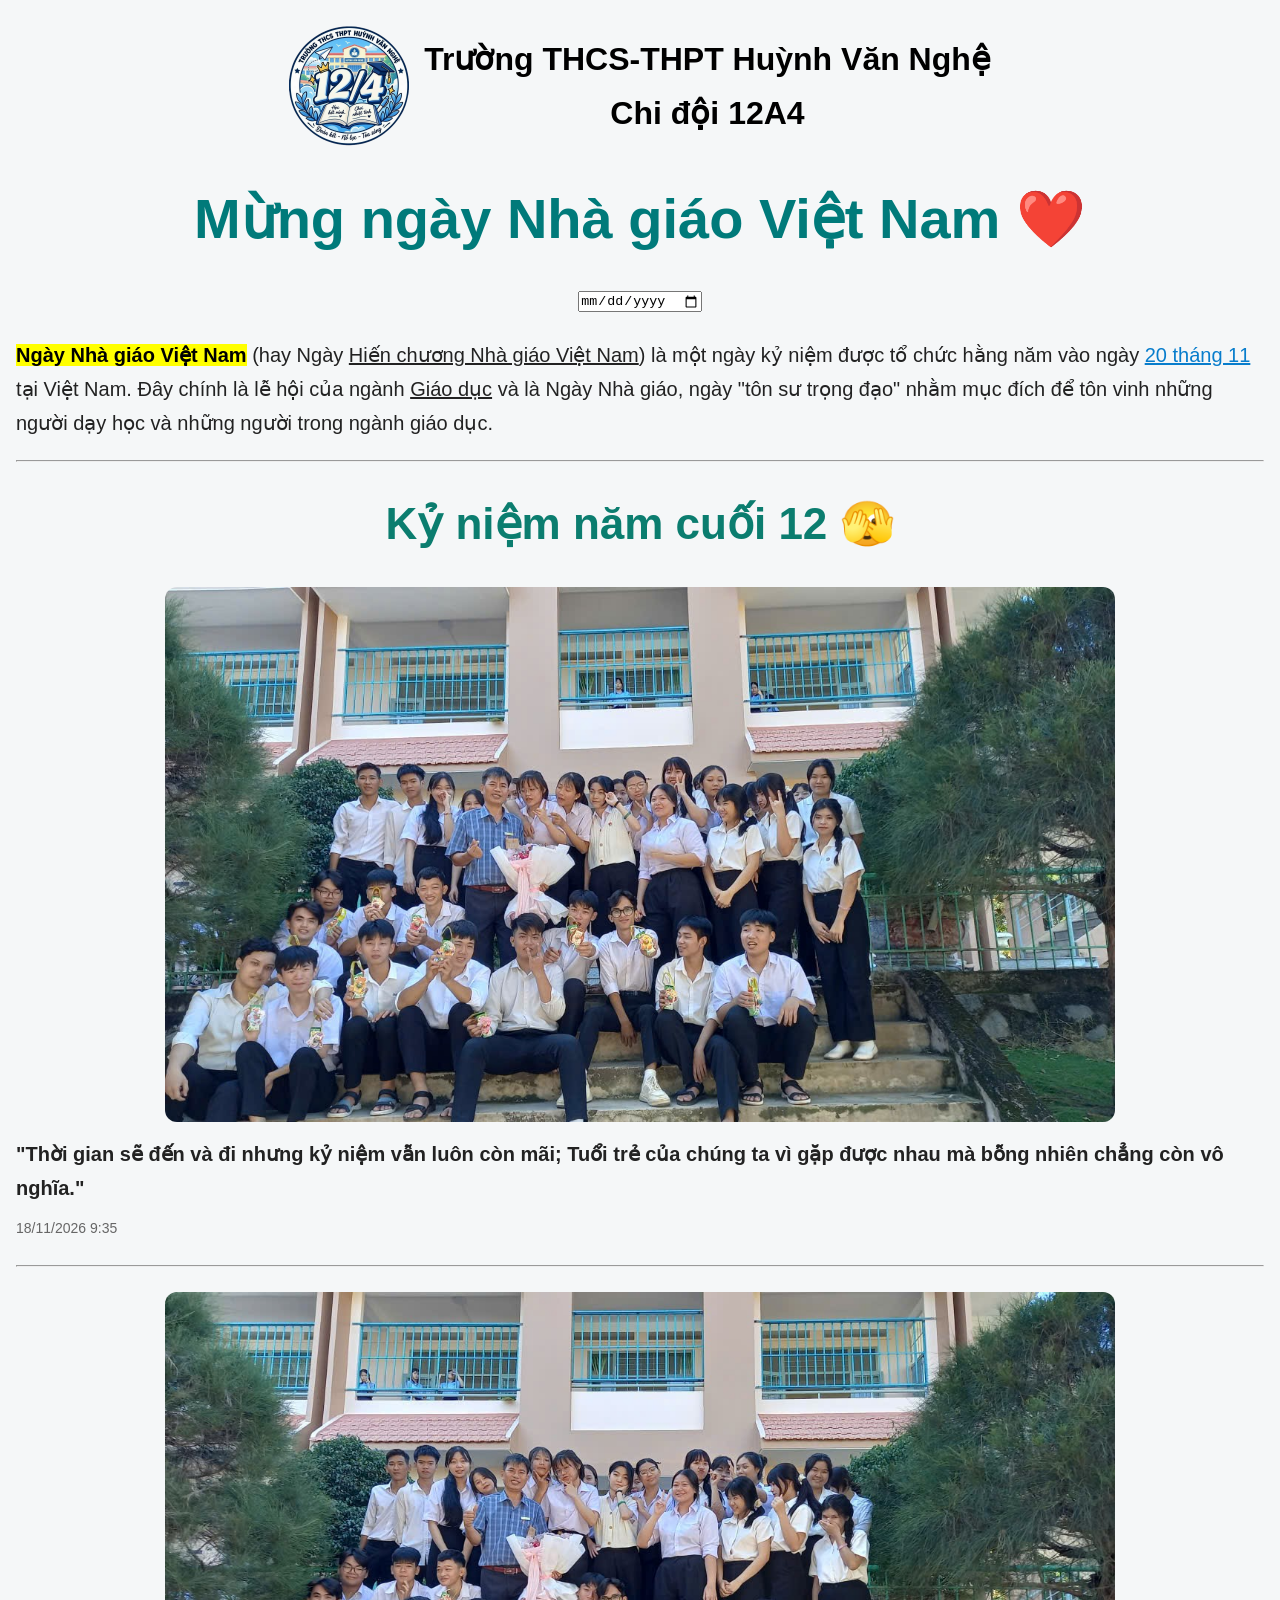
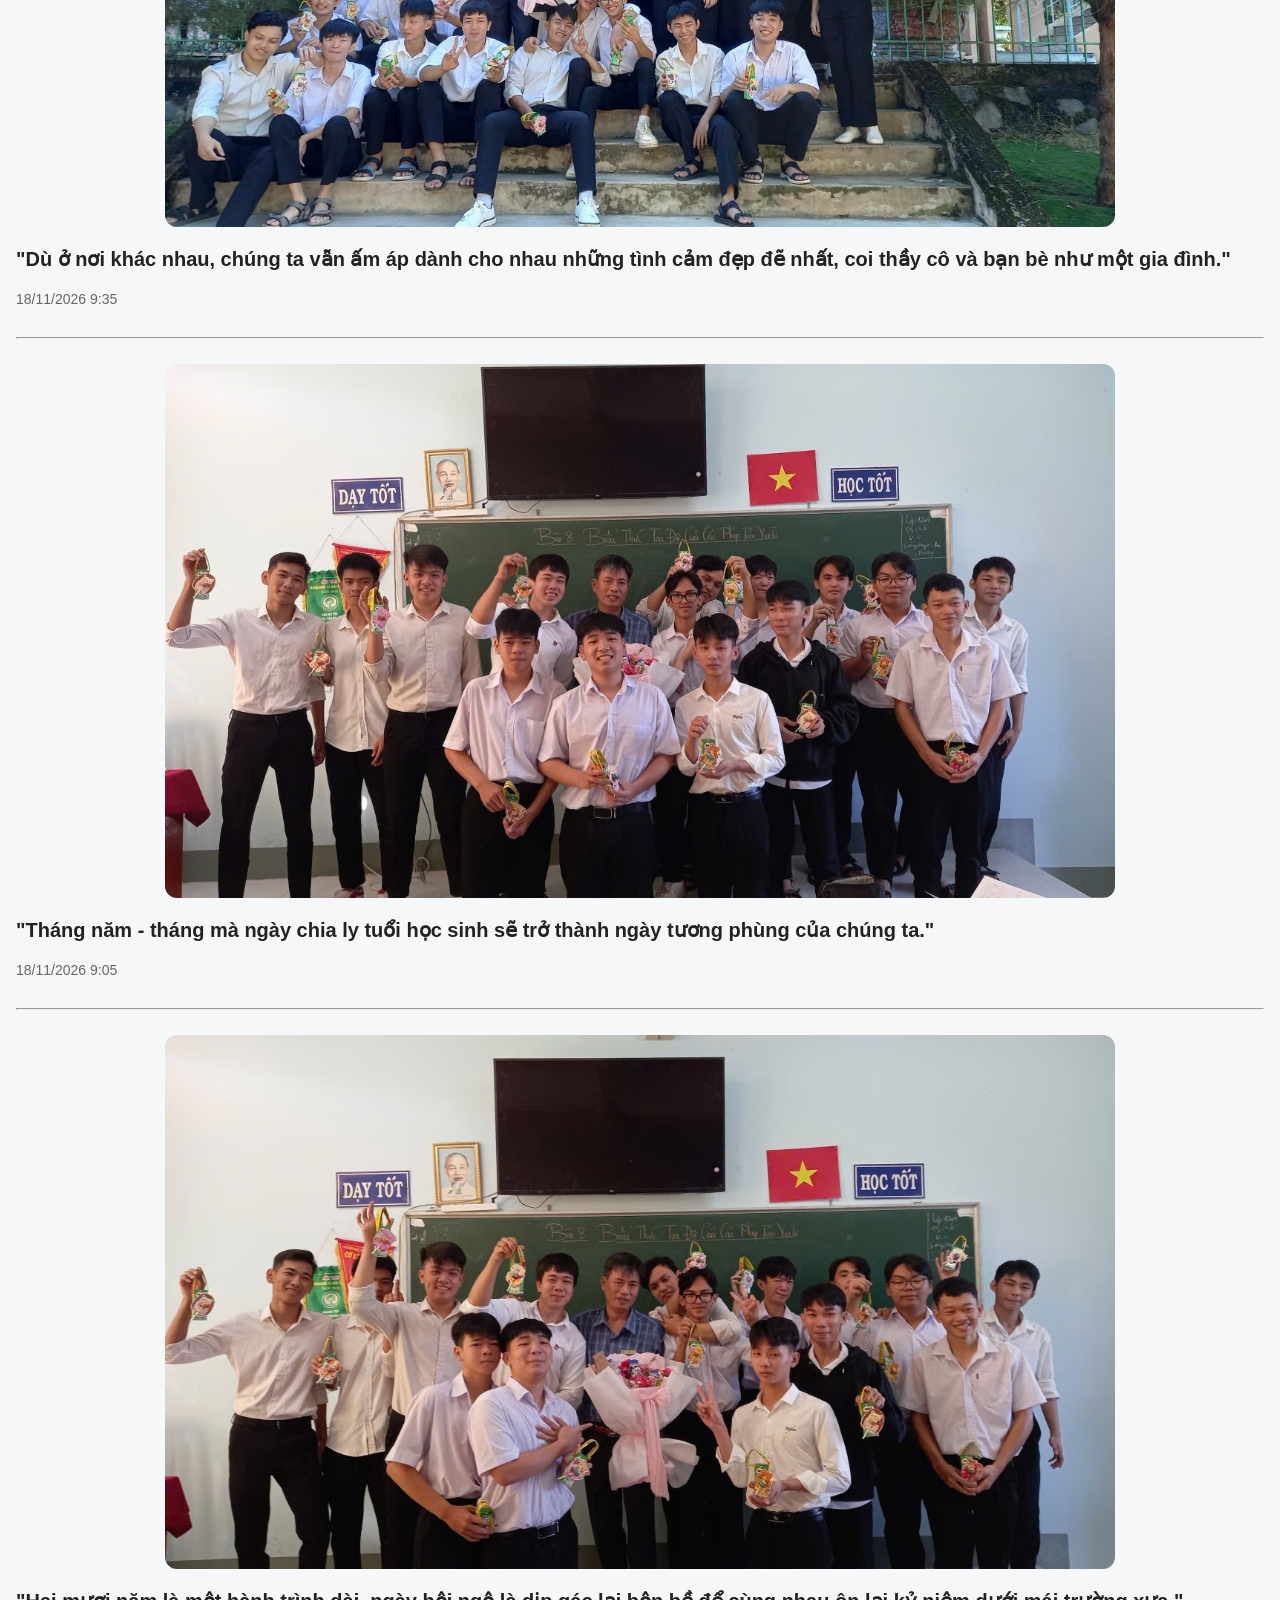
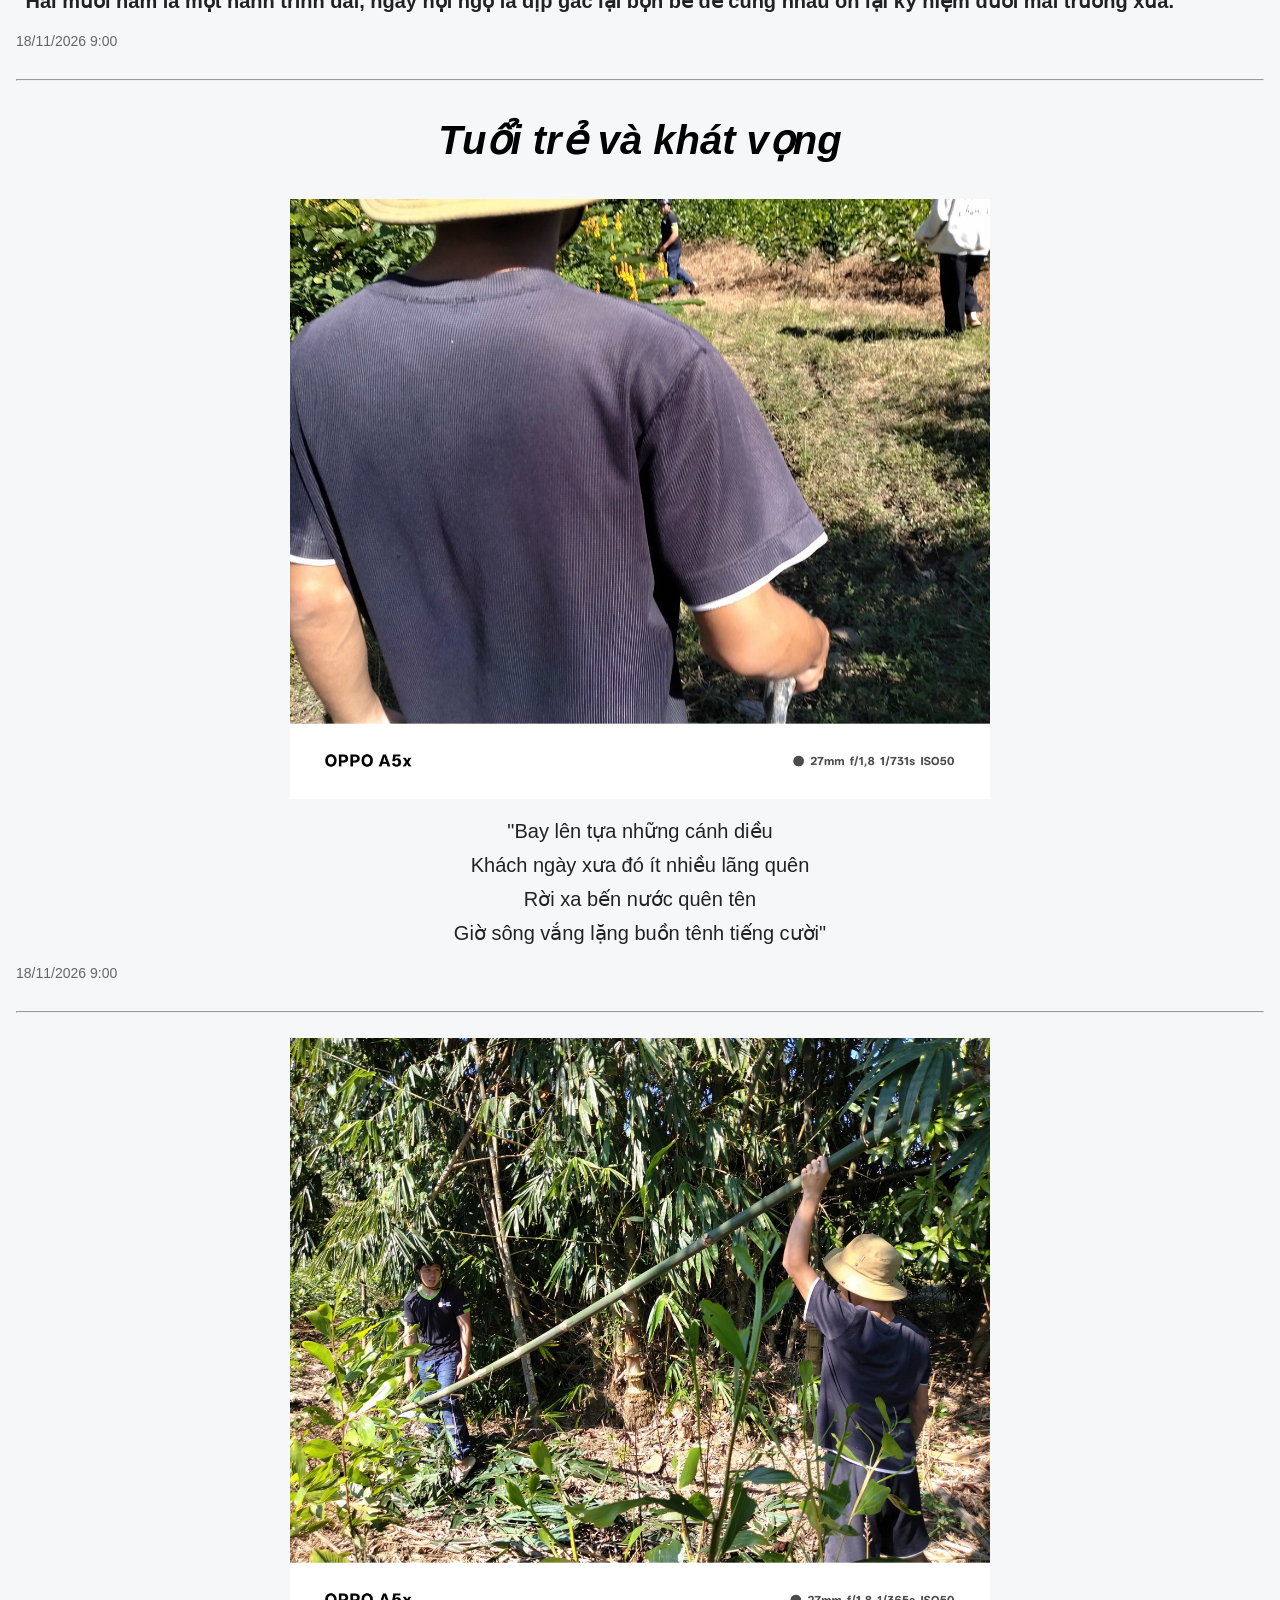
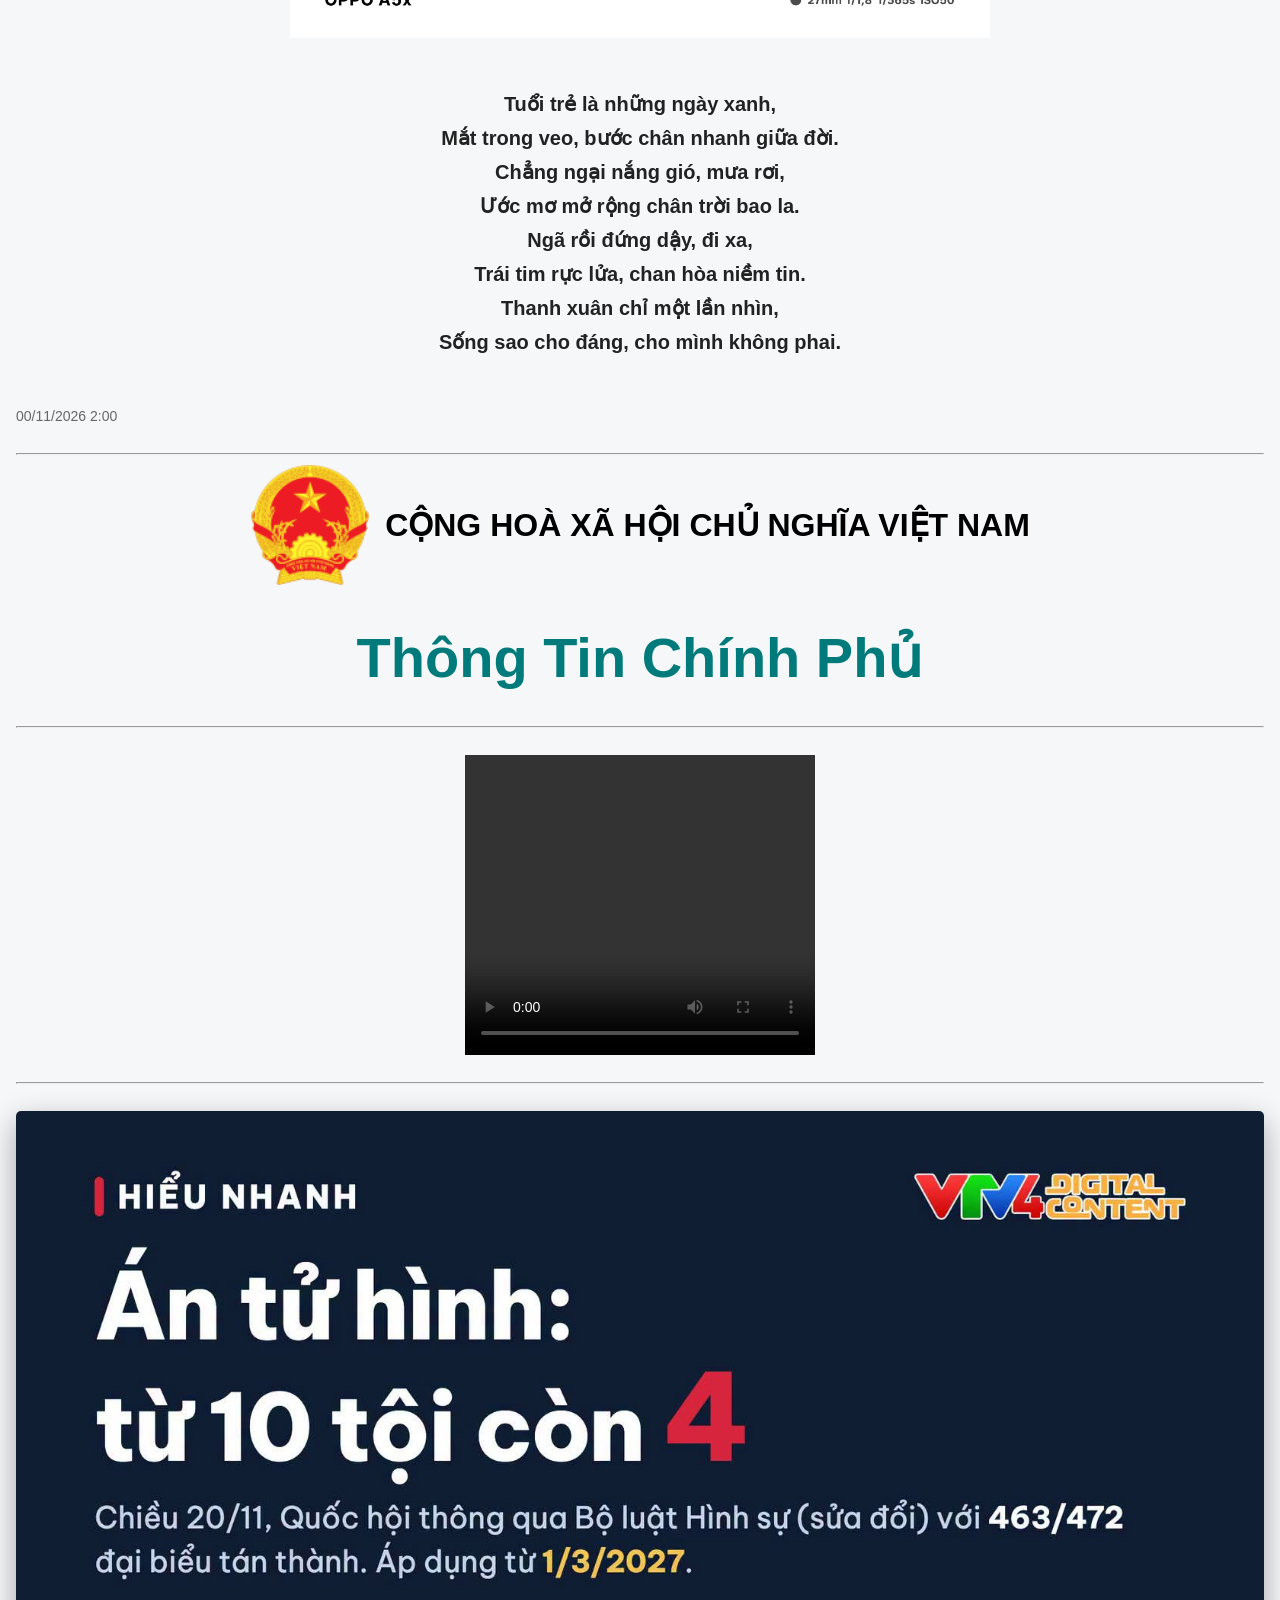
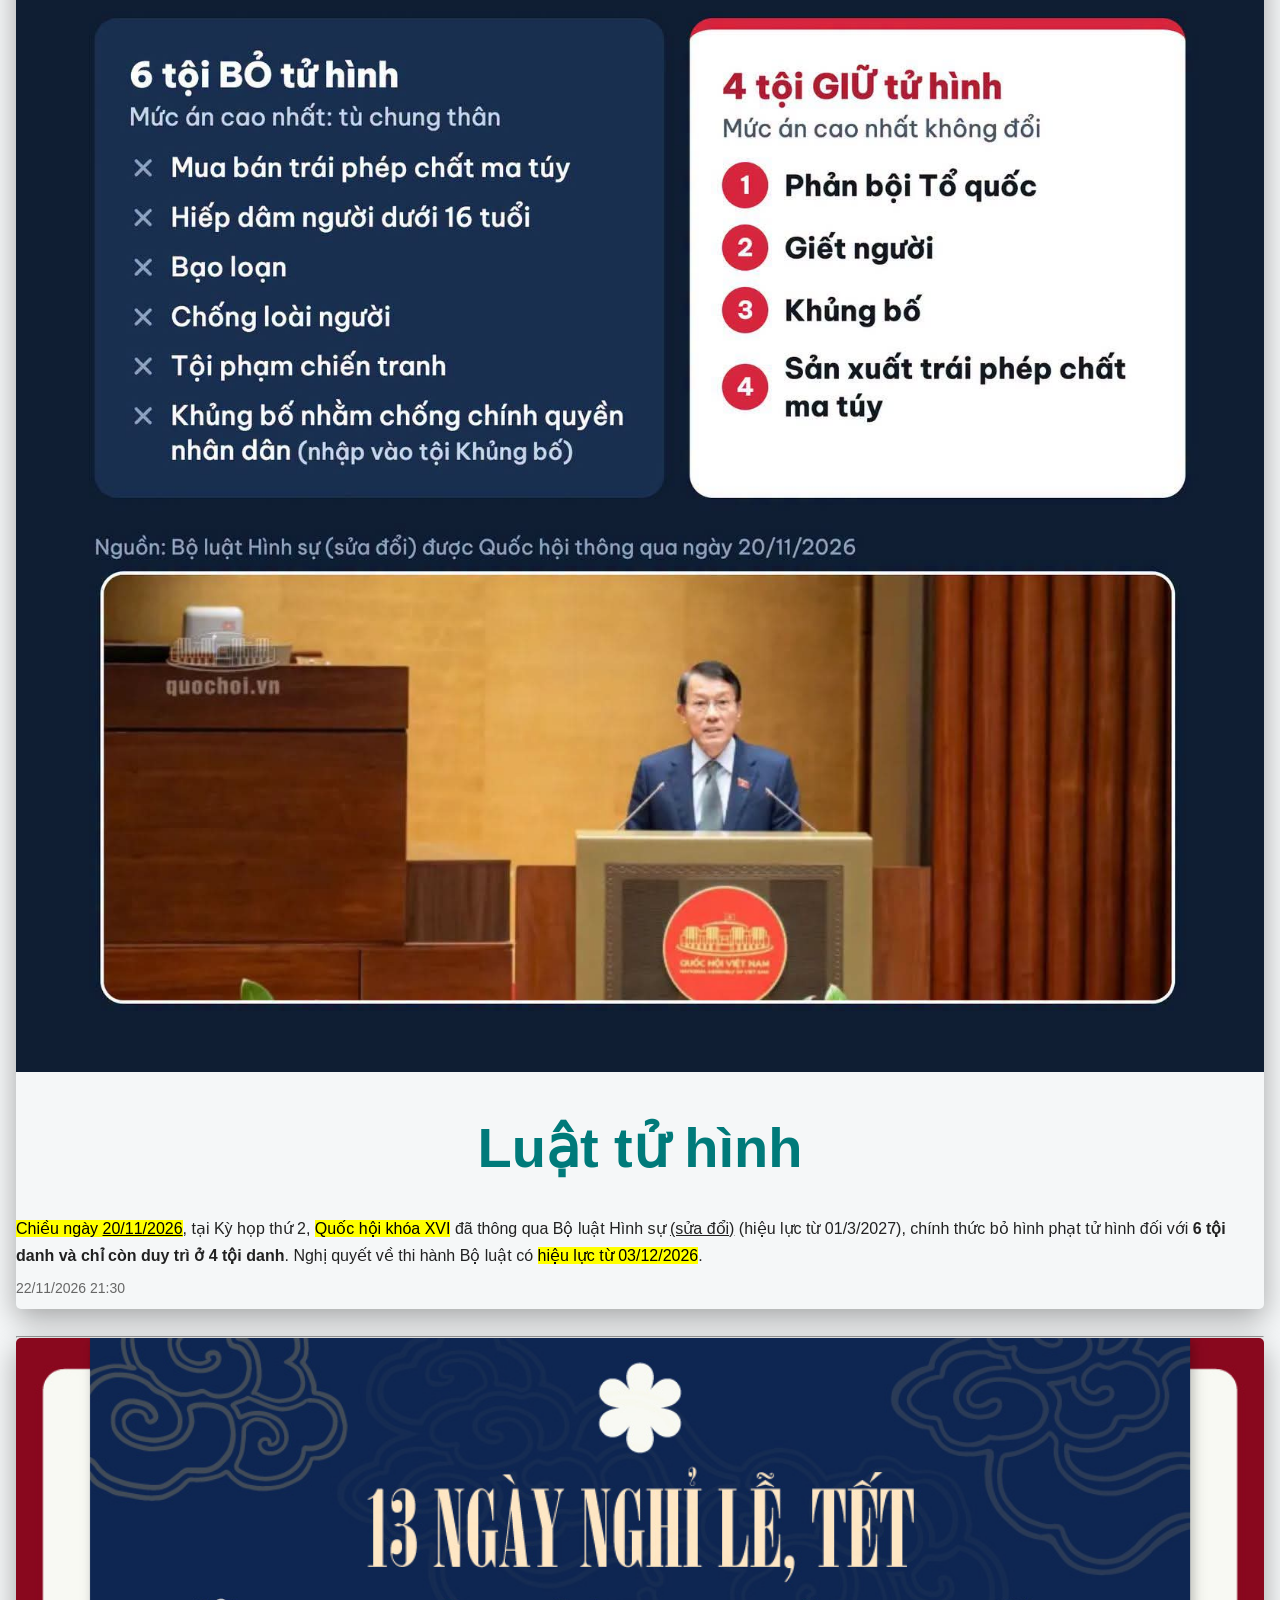
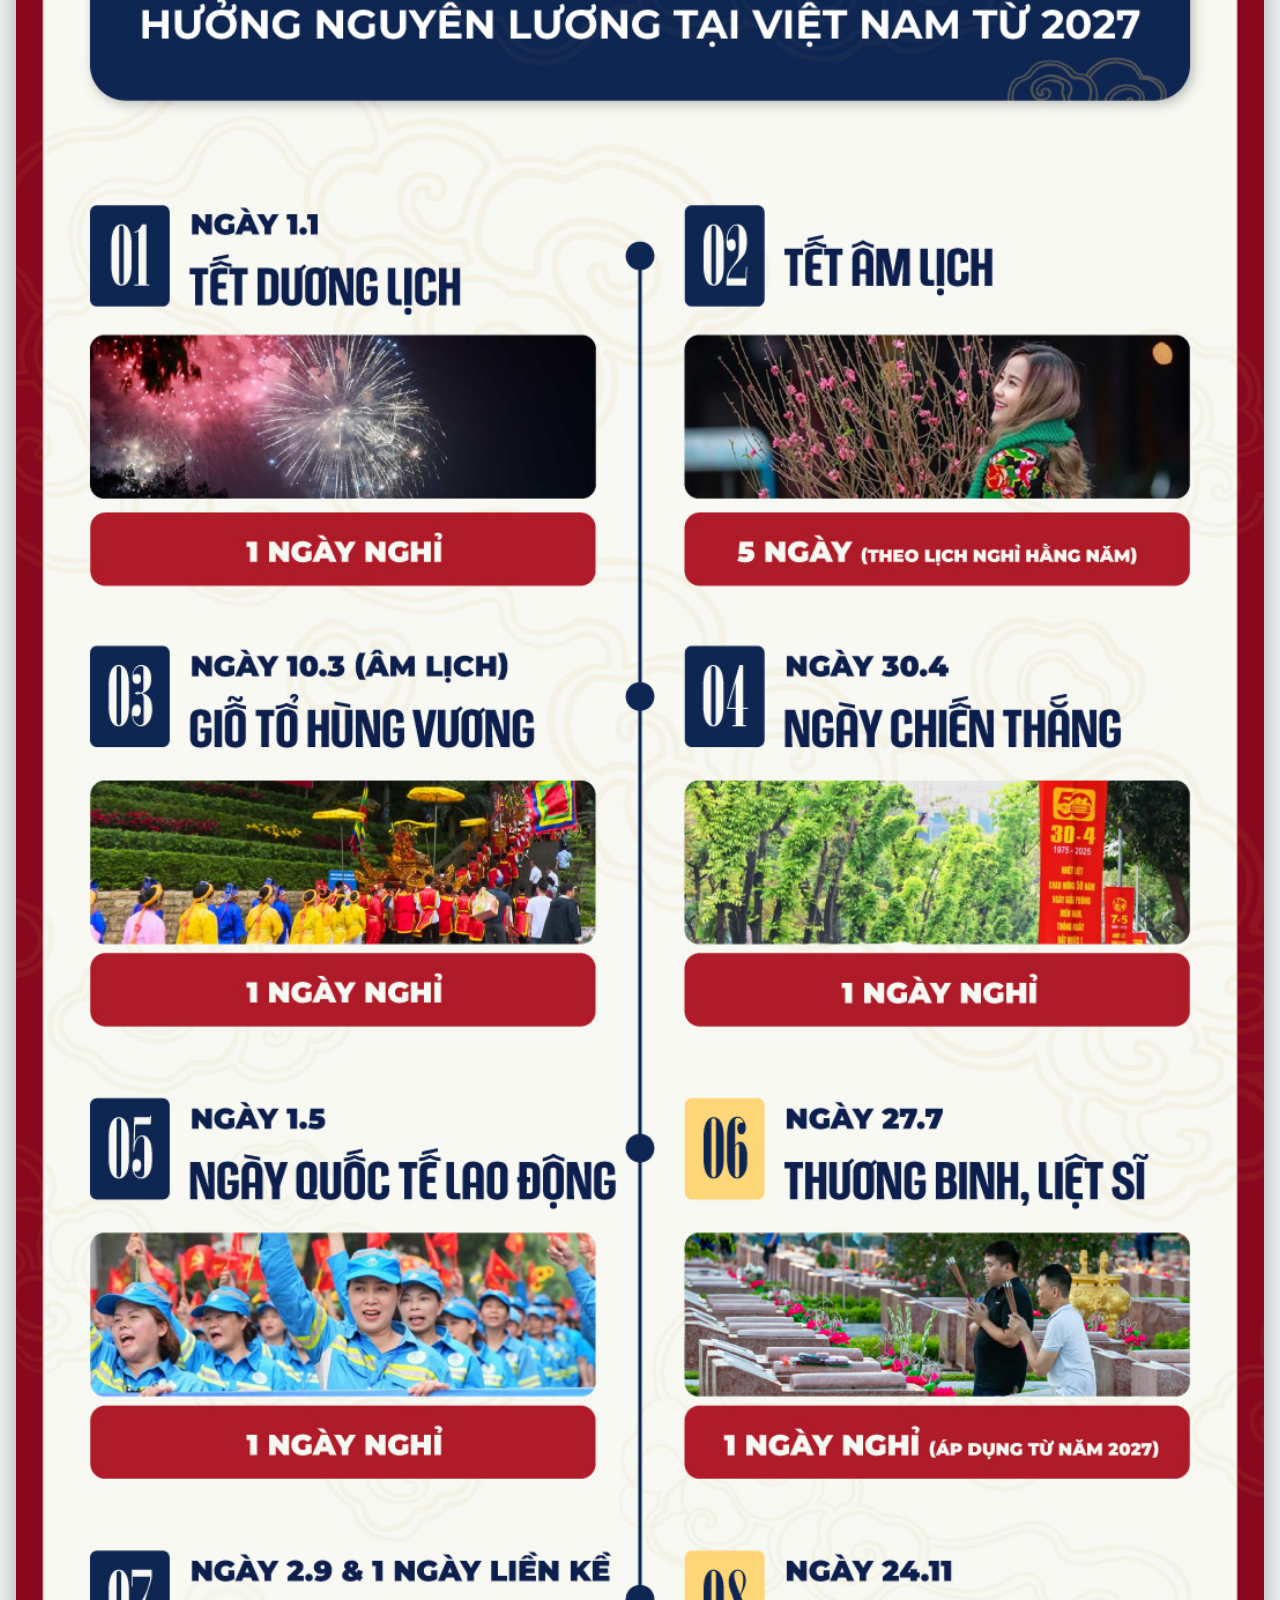
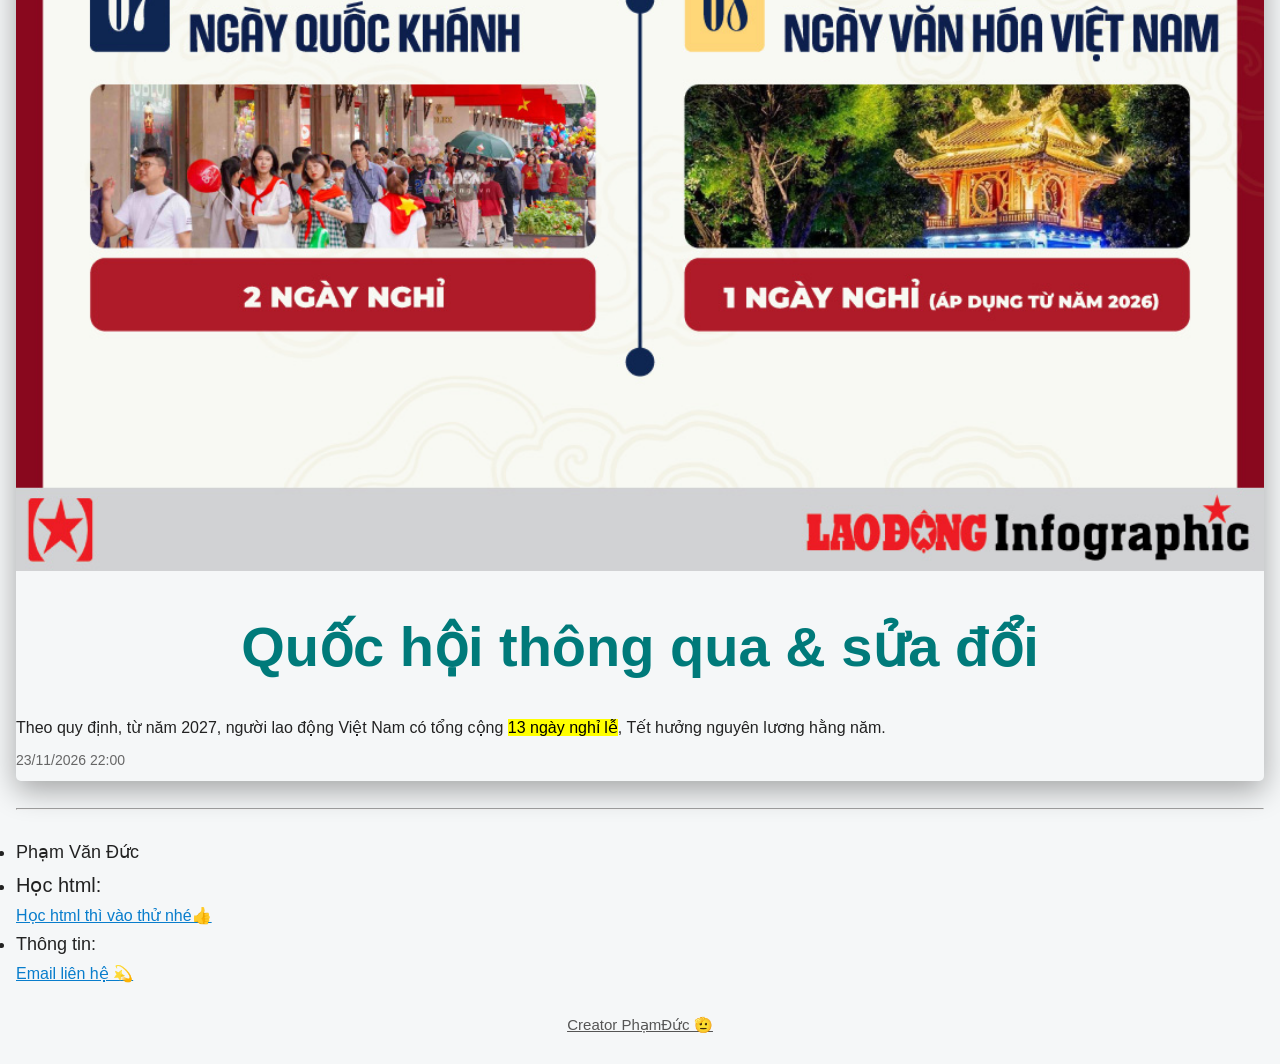
<file: index.html>
<!DOCTYPE html>
<html lang="vi">
<head>
    <meta charset="UTF-8">
    <meta name="viewport" content="width=device-width, initial-scale=1.0">
    <title>Ngày Nhà giáo Việt Nam</title>

    <!-- Kết nối file CSS riêng -->
    <link rel="stylesheet" href="./style.css">
</head>
<body>

    <header class="logo">
        <img src="video/logo.png" alt="Logo">
        <div class="animation">
            <span class="icon" style="color: black;">Trường THCS-THPT Huỳnh Văn Nghệ<br>Chi đội 12A4</span>
        </div>
    </header>

    <main>
        <h1>Mừng ngày Nhà giáo Việt Nam ❤️</h1>

        <div class="date-box">
            <input type="date" name="ngay" aria-label="Chọn ngày">
        </div>

        <p class="intro">
            <strong><mark>Ngày Nhà giáo Việt Nam</mark></strong>
            (hay Ngày <u>Hiến chương Nhà giáo Việt Nam</u>) là một ngày kỷ niệm
            được tổ chức hằng năm vào ngày
            <a href="https://bvndtp.org.vn/nguon-goc-y-nghia-ngay-nha-giao-viet-nam/">
                20 tháng 11
            </a>
            tại Việt Nam. Đây chính là lễ hội của ngành <u>Giáo dục</u> và là
            Ngày Nhà giáo, ngày "tôn sư trọng đạo" nhằm mục đích để tôn vinh
            những người dạy học và những người trong ngành giáo dục.
        </p>

        <hr>

        <h2>Kỷ niệm năm cuối 12 🫣</h2>

        <section class="memory">
            <img src="video/anh4.jpg" alt="Kỷ niệm 1">
            <p><strong>"Thời gian sẽ đến và đi nhưng kỷ niệm vẫn luôn còn mãi; Tuổi trẻ của chúng ta vì gặp được nhau mà bỗng nhiên chẳng còn vô nghĩa."</strong></p>
            <time datetime="2026-11-18T09:35">18/11/2026 9:35</time>
        </section>

        <hr>

        <section class="memory">
            <img src="video/anh3.jpg" alt="Kỷ niệm 2">
            <p><strong>"Dù ở nơi khác nhau, chúng ta vẫn ấm áp dành cho nhau những tình cảm đẹp đẽ nhất, coi thầy cô và bạn bè như một gia đình."</strong></p>
            <time datetime="2026-11-18T09:35">18/11/2026 9:35</time>
        </section>

        <hr>

        <section class="memory">
            <img src="video/anh2.jpg" alt="Kỷ niệm 3">
            <p><strong>"Tháng năm - tháng mà ngày chia ly tuổi học sinh sẽ trở thành ngày tương phùng của chúng ta."</strong></p>
            <time datetime="2026-11-18T09:05">18/11/2026 9:05</time>
        </section>

        <hr>

        <section class="memory">
            <img src="video/anh1.jpg" alt="Kỷ niệm 4">
            <p><strong>"Hai mươi năm là một hành trình dài, ngày hội ngộ là dịp gác lại bộn bề để cùng nhau ôn lại kỷ niệm dưới mái trường xưa."</strong></p>
            <time datetime="2026-11-18T09:00">18/11/2026 9:00</time>
        </section>

        <hr>

        <section class="memory">
            <h2 style="text-align: center;
                color: black;
                font-size: 40px;">
                <em><strong>Tuổi trẻ và khát vọng</strong></em>
            </h2>
            <img src="video/anh5.jpg"
                 alt="Đang đổi ảnh">
            <p class="poem">
                "Bay lên tựa những cánh diều<br>
                Khách ngày xưa đó ít nhiều lãng quên<br>
                Rời xa bến nước quên tên<br>
                Giờ sông vắng lặng buồn tênh tiếng cười"
            </p>
            <time datetime="2026-11-18T09:00">18/11/2026 9:00</time>
        </section>

        <hr>
        <section class="memory">
            <img src="video/anh6.jpg" 
                 atl="Ảnh 🗿">            
            <p style="white-space: pre-line;
                text-align: center;"><strong>
Tuổi trẻ là những ngày xanh,
Mắt trong veo, bước chân nhanh giữa đời.
Chẳng ngại nắng gió, mưa rơi,
Ước mơ mở rộng chân trời bao la.
Ngã rồi đứng dậy, đi xa,
Trái tim rực lửa, chan hòa niềm tin.
Thanh xuân chỉ một lần nhìn,
Sống sao cho đáng, cho mình không phai.
            </strong>
            </p>
            <time>00/11/2026 2:00</time>
        </section>
<hr>
        <header class="logo">
        <img src="video/logo1.png" alt="Logo">
        <div class="animation">
            <span class="icon" style="color: black;">CỘNG HOÀ XÃ HỘI CHỦ NGHĨA VIỆT NAM</span>
        </div>
        </header>
        <h1>Thông Tin Chính Phủ</h1><hr><br>

        
        <video controls class="video">
            <source src="video/vd.mp4" type="video/mp4">
        </video>
        
        <br><hr><br>
        <div class="card">
  <img src="video/anh7.jpg" alt="Anh">
  <div class="card-content">
    <h1 style:font-size: 50px;>Luật tử hình</h1>
    <p class="info" style:font-size: 35px;><mark>Chiều ngày <u>20/11/2026</u></mark>, tại Kỳ họp thứ 2, <mark>Quốc hội khóa XVI</mark> đã thông qua Bộ luật Hình sự <u>(sửa đổi)</u> (hiệu lực từ 01/3/2027), chính thức bỏ hình phạt tử hình đối với <strong>6 tội danh và chỉ còn duy trì ở 4 tội danh</strong>. Nghị quyết về thi hành Bộ luật có <mark>hiệu lực từ 03/12/2026</mark>.</p>
  <time>22/11/2026 21:30</time>
  </div>
        </div>
     <br><hr>   
        <div class="card">
  <img src="video/anh8.jpg" alt="Anh">
  <div class="card-content">
    <h1 style:font-size: 50px;>Quốc hội thông qua & sửa đổi</h1>
    <p class="info" style:font-size: 35px;>Theo quy định, từ năm 2027, người lao động Việt Nam có tổng cộng <mark>13 ngày nghỉ lễ</mark>, Tết hưởng nguyên lương hằng năm.</p>
  <time>23/11/2026 22:00</time>
  </div>
        </div>
        <br><hr><br>
        <section class="contact">
            <ul>
            <li>Phạm Văn Đức</li>
             <li><p>Học html:<br></li>
                <a href="https://vanduc-thpt.github.io/Kim/" target="_blank" rel="noopener noreferrer">Học html thì vào thử nhé👍</a><br>
                <li>Thông tin:<br></li>
                <a href="mailto:phmduc9002@gmail.com">Email liên hệ 💫</a>
                </p>
            </ul>
            
        </section>
    </main>

    <footer>
        <p><u>Creator PhạmĐức 🫡</u></p>
    </footer>

</body>
</html>
</file>
<file: style.css>
/* =========================
   CÀI ĐẶT CHUNG
========================= */
* {
    margin: 0;
    padding: 0;
    box-sizing: border-box;
}

body {
    font-family: Arial, sans-serif;
    background: #f5f7f8;
    color: #222;
    line-height: 1.7;
    padding: 16px;
}

/* =========================
   LOGO VÀ TÊN TRƯỜNG
========================= */
.logo {
    display: flex;
    align-items: center;
    justify-content: center;
    gap: 15px;
    margin: 10px auto 25px;
}

.logo img {
    width: 120px;
    height: 120px;
    object-fit: contain;
}

.logo .icon {
    display: inline-block;
    font-size:  clamp(18px, 4vw, 32px);
    font-weight: bold;
    text-align: center;
    
}

.card {
  width: 100%;
  max-width: 100%;
  overflow: hidden;
  box-shadow: 0 10px 30px #0005;
   border-radius: 5px;
}

.card img {
  width: 100%;
  height: auto;
  object-fit: contain;
}
.card h1 {
  text-align: center;
  
}
.video {
   width: 350px;
   height: 300px;
   margin: 0 auto;
   display: block;
}
/* =========================
   TIÊU ĐỀ VÀ NỘI DUNG
========================= */
h1 {
    font-size: clamp(30px, 6vw, 56px);
    text-align: center;
    color: rgb(0, 122, 122);
    margin: 20px 0;
}

.date-box {
    text-align: center;
    margin: 15px 0 25px;
}

.intro {
    font-size: 20px;
    margin: 20px 0;
}

h2 {
    color: rgb(11, 125, 111);
    text-align: center;
    font-size: clamp(28px, 5vw, 44px);
    margin: 25px 0;
}

a {
    color: #087dcc;
}

li {
   font-size: 18px;
}
/* =========================
   ẢNH VÀ KỶ NIỆM
========================= */
.memory {
    margin: 25px 0;
}

.memory img {
    display: block;
    width: 100%;
    max-width: 950px;
    height: auto;
    max-height: 600px;
    object-fit: contain;
    margin: 15px auto;
    border-radius: 12px;
}

.memory p {
    font-size: 20px;
    margin: 12px 0;
}

time {
    display: block;
    color: #666;
    font-size: 14px;
    margin: 8px 0;
}

.poem {
    text-align: center;
    font-size: 20px;
}

/* =========================
   LIÊN HỆ VÀ CHÂN TRANG
========================= */
.contact p {
    font-size: 20px;
}

footer {
    text-align: center;
    margin: 25px 0 10px;
    color: #555;
}

footer p {
    font-size: 15px;
    text-decoration: underline;
}

/* =========================
   ĐIỆN THOẠI
========================= */
@media (max-width: 600px) {
    body {
        padding: 12px;
    }

    .logo {
        flex-direction: column;
        gap: 8px;
    }

    .logo img {
        width: 100px;
        height: 100px;
    }

    .intro,
    .memory p {
        font-size: 17px;
    }

    .memory img {
        border-radius: 8px;
    }
}
</file>
